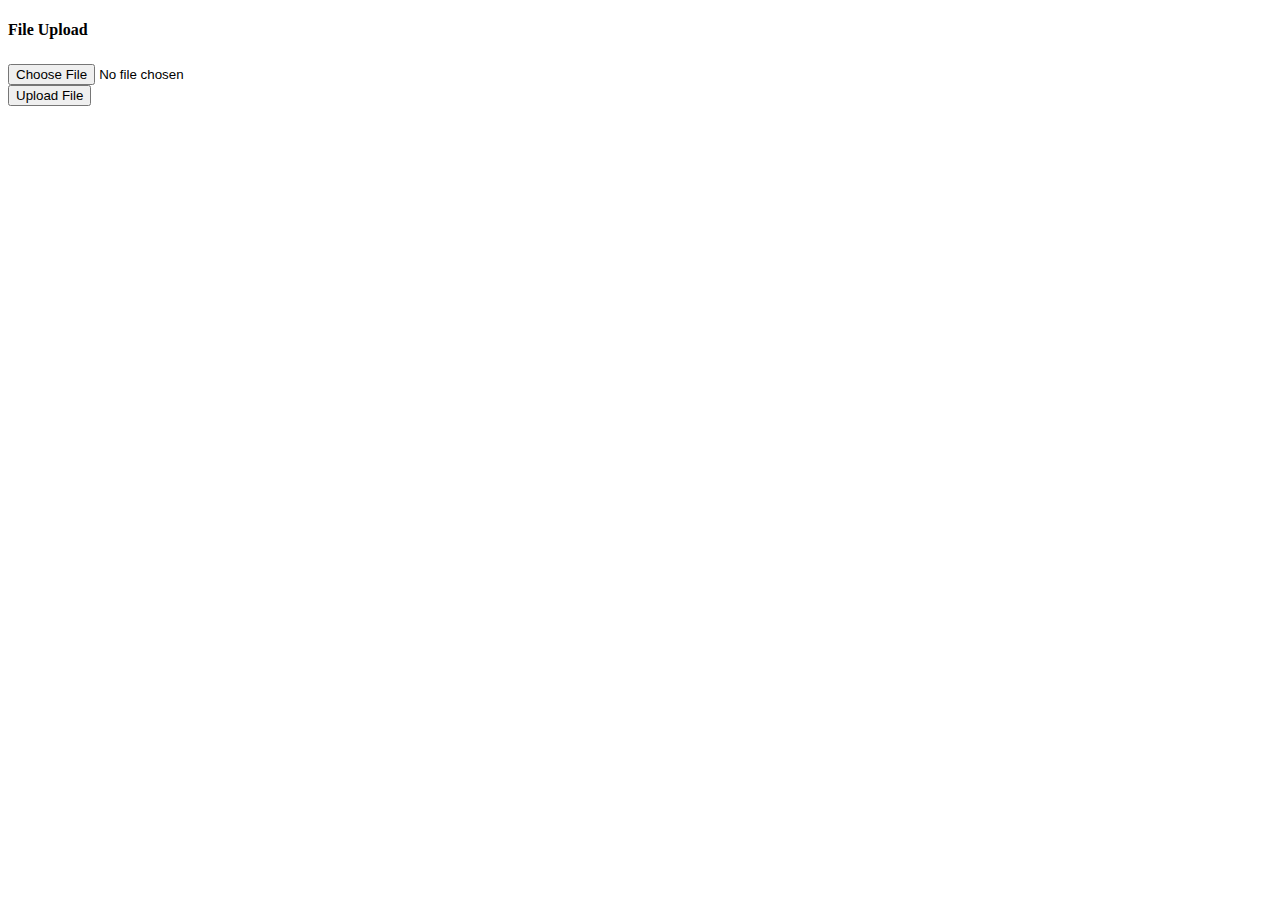
<file: src/main/resources/templates/index.html>
<!DOCTYPE html>
<html xmlns:th="http://www.thymeleaf.org">
<head>
    <meta charset="UTF-8">
    <meta content="width=device-width, initial-scale=1" name="viewport">
    <title>GST QR Generator</title>
    <link rel="stylesheet" th:href="@{/style.css}"/>
    <link crossorigin="anonymous"
          href="https://cdn.jsdelivr.net/npm/bootstrap@5.0.2/dist/css/bootstrap.min.css"
          integrity="sha384-EVSTQN3/azprG1Anm3QDgpJLIm9Nao0Yz1ztcQTwFspd3yD65VohhpuuCOmLASjC"
          rel="stylesheet">
</head>
<body>
<div class="container-fluid">
    <div class="card">
        <div class="card-header">
            <h4 class="text-center align-middle">File Upload</h4>
        </div>
        <div class="card-body">
            <div class="col-md-12">
                <h6 th:text="${message}" class="text-danger align-middle"/>
            </div>
            <form enctype="multipart/form-data" method="POST" th:action="@{/uploadQRInfo}">
                <div class="form-group d-grid">
                    <div class="row gap-3">
                        <div class="col-md-12">
                            <input class="form-control" name="file" type="file"/>
                        </div>
                        <div class="col-md-12 text-center">
                            <button class="btn btn-dark" type="submit">Upload File</button>
                        </div>
                    </div>
                </div>
            </form>
        </div>

    </div>
</div>
</body>
</html>
</file>
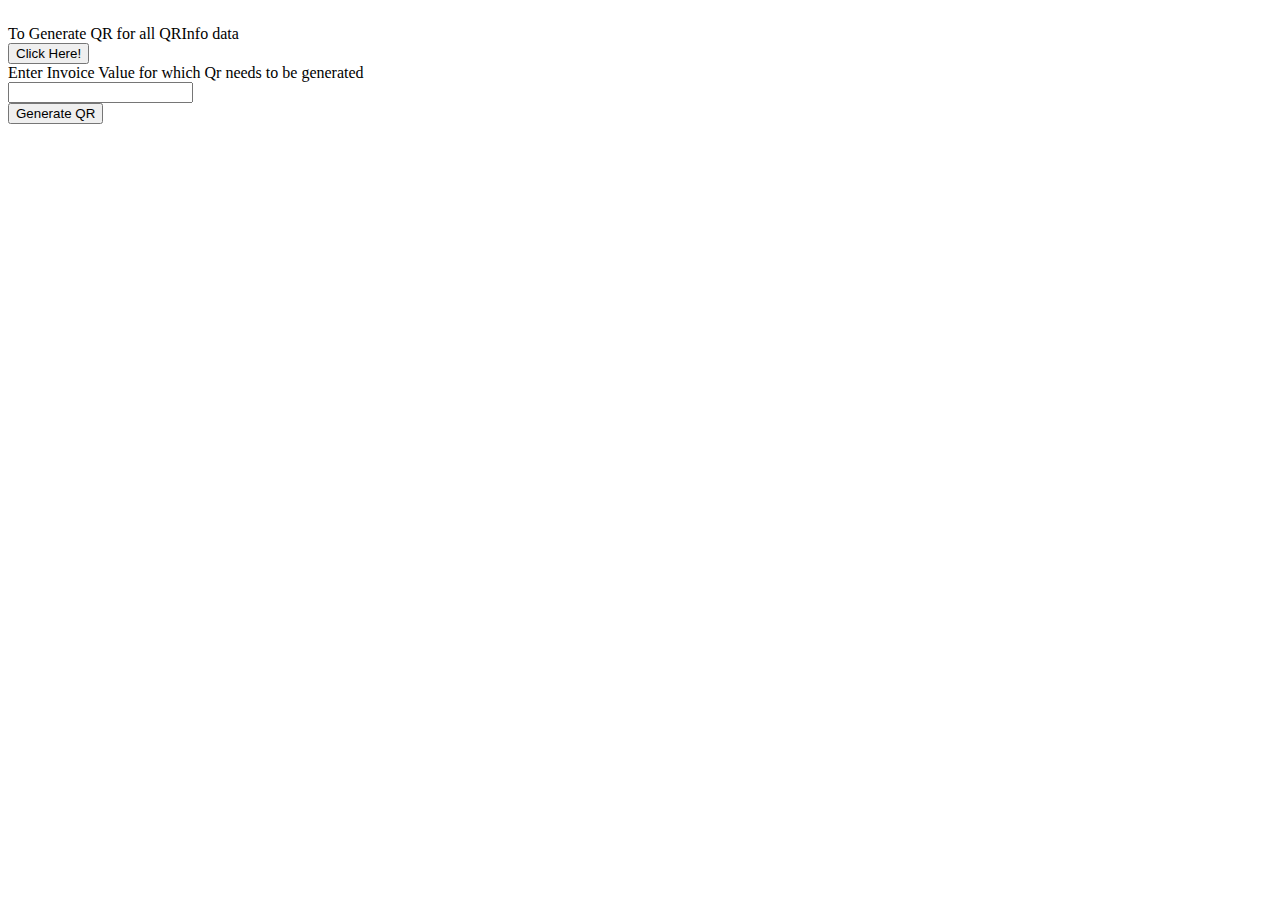
<file: src/main/resources/templates/generateQR.html>
<!DOCTYPE html>
<html xmlns:th="http://www.thymeleaf.org">
<head>
    <meta charset="UTF-8">
    <meta name="viewport" content="width=device-width, initial-scale=1">
    <title>GST QR Generator</title>
    <link th:href="@{/style.css}" rel="stylesheet"/>
    <link href="https://cdn.jsdelivr.net/npm/bootstrap@5.0.2/dist/css/bootstrap.min.css"
          rel="stylesheet"
          integrity="sha384-EVSTQN3/azprG1Anm3QDgpJLIm9Nao0Yz1ztcQTwFspd3yD65VohhpuuCOmLASjC"
          crossorigin="anonymous">
</head>
<body>
<div class="container-fluid">
    <div class="card">
        <div class="card-body d-grid">
            <div class="row gap-3">
                <form method="GET" th:action="@{/generateAllQR}">
                    <div class="col-md-12">
                        <h6 th:text="${message}" class="text-success align-middle"/>
                    </div>
                    <div class="col-md-12">
                        <h6 th:text="${error}" class="text-danger align-middle"/>
                    </div>
                    <div class="row">
                        <div class="col-md-8">
                            <label class="text-dark">To Generate QR for all QRInfo data</label>
                        </div>
                        <div class="col-md-4">
                            <button type="submit" class="btn btn-dark">Click Here!</button>
                        </div>
                    </div>
                </form>
            </div>
            <div class="row gap-3">
                <form method="POST" th:action="@{/generateQRByInvoice}">

                    <div class="col-md-12">
                        <label class="text-dark">Enter Invoice Value for which Qr needs to be generated</label>
                    </div>
                    <div class="row">
                        <div class="col-md-8">
                            <input type="text" th:name="invValue"/>
                        </div>
                        <div class="col-md-4">
                            <button type="submit" class="btn btn-dark btn-qr">Generate QR</button>
                        </div>
                    </div>

                </form>
            </div>
        </div>
    </div>
</div>
</body>
</html>
</file>
